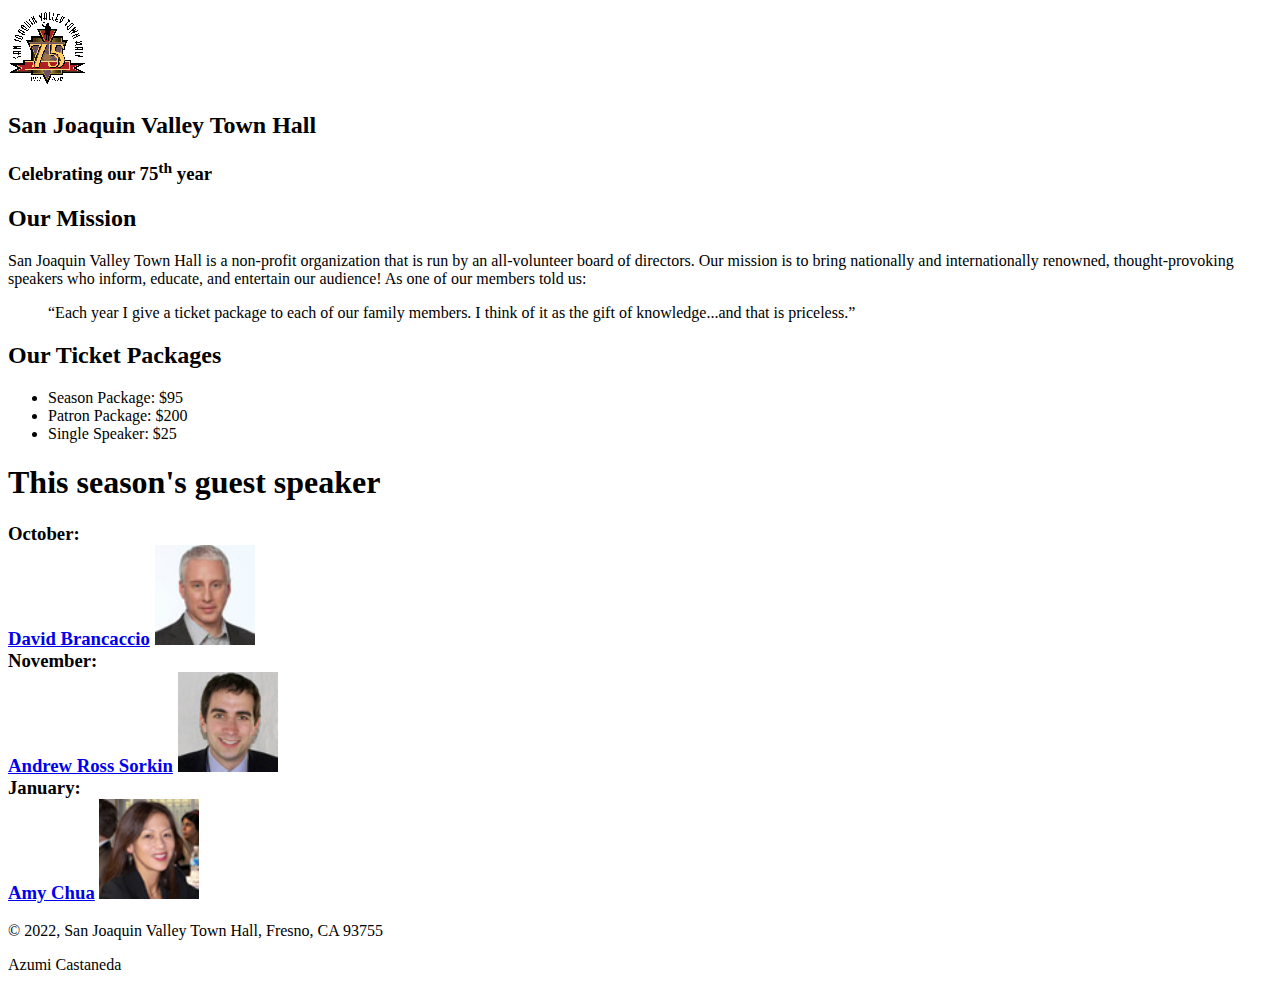
<file: index.html>
<!DOCTYPE html>

<html lang="en">
	<head>
		<meta charset="utf-8">
		<title>San Joaquin Valley Town Hall</title>
		<link rel="shortcut icon" href="images/favicon.ico">
	</head>
	
	<body>
		<header>
			<img src="images/town_hall_logo.gif" alt="Town Hall Logo" height="80">
			<h2>San Joaquin Valley Town Hall</h2>
			<h3>Celebrating our 75<sup>th</sup> year</h3>


			
	  		<h2>Our Mission</h2>
		
    			<p>San Joaquin Valley Town Hall is a non-profit organization that is run by an all-volunteer board of directors. Our mission is to bring nationally and internationally renowned, thought-provoking speakers who inform, educate, and entertain our audience! As one of our members told us:</p>
		
    			<blockquote>
        			<p>“Each year I give a ticket package to each of our family members. I think of it as the gift of knowledge...and that is priceless.”</p>
    			</blockquote>
		
			<h2>Our Ticket Packages</h2>
			<ul>
				<li>Season Package: $95</li>
				<li>Patron Package: $200</li>
				<li>Single Speaker: $25</li>
			</ul>
			<h1>This season's guest speaker</h1>
			<h3>
				<div>
		    			October: <br> 
					<a href = "speakers/brancaccio.html">David Brancaccio</a>
		    			<img src="images/brancaccio75.jpg?" height="100" width="100" alt="David Brancaccio October Speaker">
		    		</div>
				
				<div>
					November: <br> 
					<a href="speakers/sorkin.html">Andrew Ross Sorkin</a>
		    			<img src="images/sorkin75.jpg?" raw="true" height="100" width="100" alt="Andrew Ross Sorkin November Speaker">
		    		</div>
				
				<div>
					January: <br> 
					<a href="speakers/chua.html">Amy Chua</a>
		    			<img src="images/chua75.jpg?" raw="true" height="100" width="100" alt="Amy Chua January Speaker">
				</div>
		  	</h3>
		</header>
		
		<main>
		</main>

		<footer>
	  		<p>
				&copy; 2022, San Joaquin Valley Town Hall, Fresno, CA 93755
			</p>
			<p>Azumi Castaneda</p>
		</footer>
	</body>
</html>
</file>
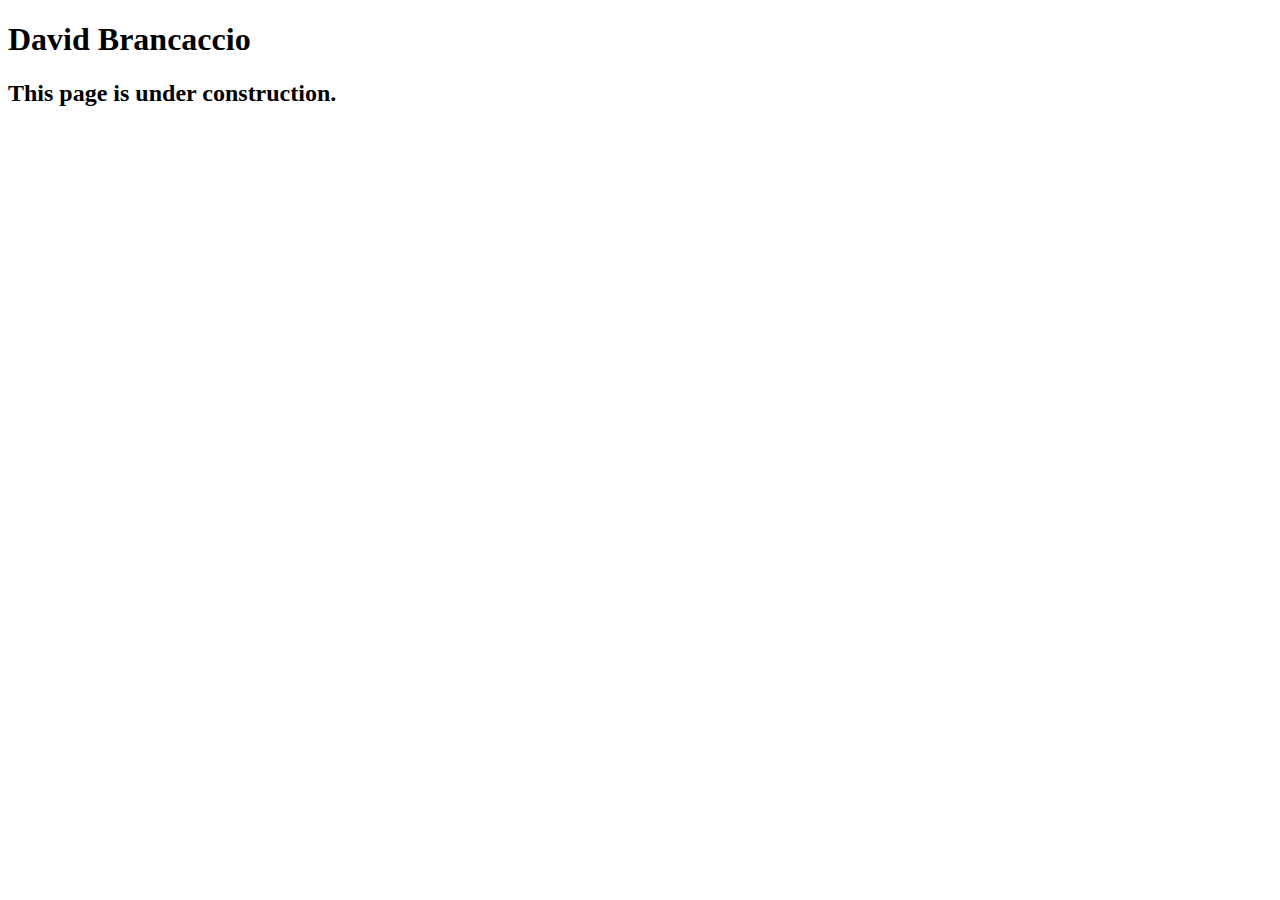
<file: speakers/brancaccio.html>
<!DOCTYPE html>
<html lang="en">

<head>
	<meta charset="utf-8">
	<title>San Joaquin Valley Town Hall</title>
	<link rel="shortcut icon" href="images/favicon.ico">
</head>

<body>
    <main>
	    <h1>David Brancaccio</h1>
	    <h2>This page is under construction.</h2>	        
    </main>
</body>

</html>
</file>
